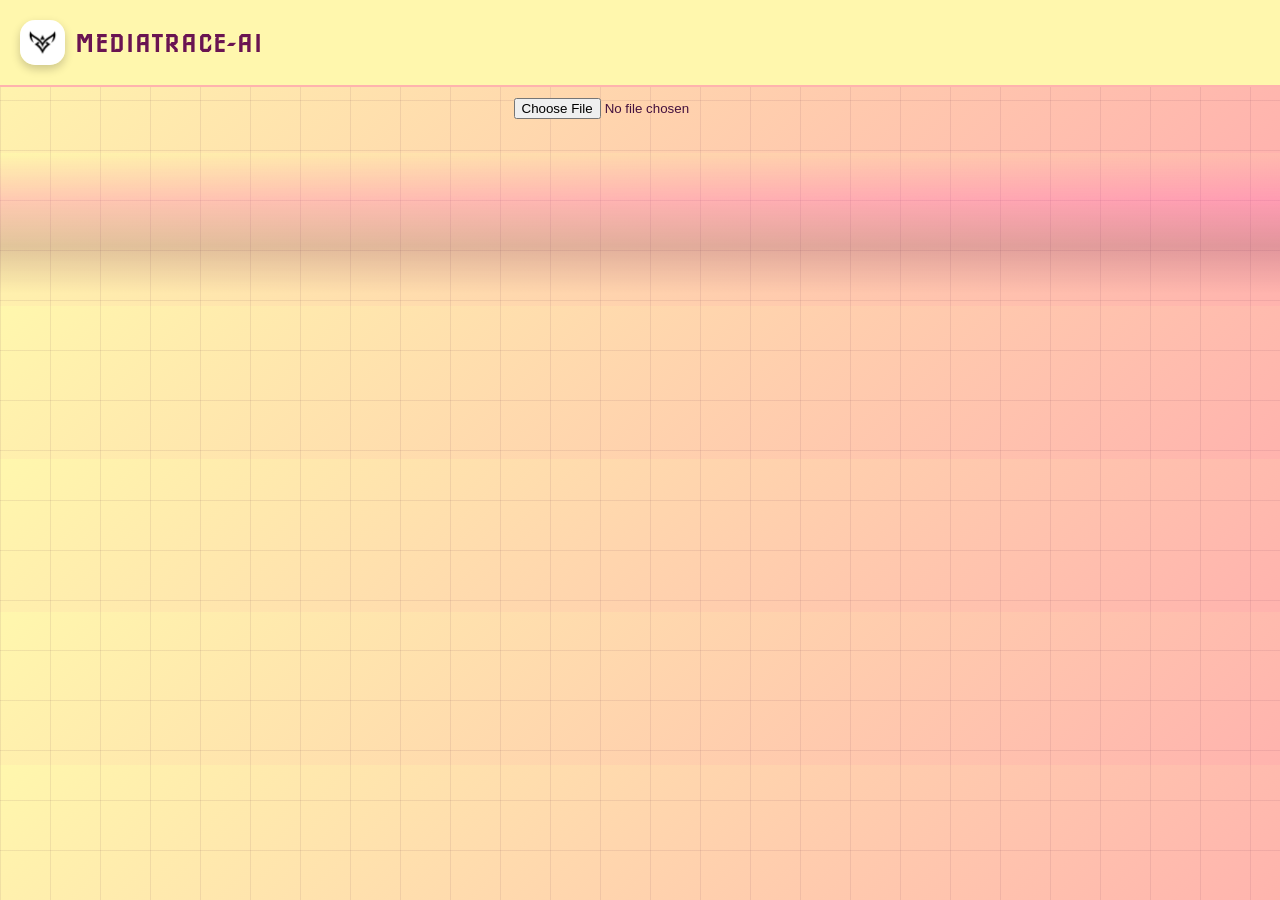
<file: index.html>
<!DOCTYPE html>
<html>
<head>
    <title>XYZ - Content DNA</title>
    <link rel="stylesheet" href="/static/style.css">
    <link href="https://fonts.googleapis.com/css2?family=Iceberg&display=swap" rel="stylesheet">
</head>
<body style="font-family: Arial; text-align: center; margin-top: 50px;">

    
    <h2>Upload Image</h2>

    <input type="file" id="fileInput" />
    <br><br>
<img id="preview" width="300" style="display:none; border-radius:10px;" />

    <p id="result"></p>


    <script>
        async function uploadImage() {
            const fileInput = document.getElementById("fileInput");
            const file = fileInput.files[0];

            if (!file) {
                alert("Please select a file");
                return;
            }

            const formData = new FormData();
            formData.append("file", file);

            const response = await fetch("/upload", {
                method: "POST",
                body: formData
            });

            const data = await response.json();

            document.getElementById("result").innerText =
                "Uploaded: " + data.filename;
        }
    </script>
    <button id="uploadBtn" onclick="uploadImage()" style="display:none;">
    Upload
</button>

<div class="navbar">
    <img src="/static/logo.jpg" class="logo">
    <span class="site-name">MEDIATRACE-AI</span>
</div>




<script src="/static/script.js"></script>
</body>
</html>
</file>
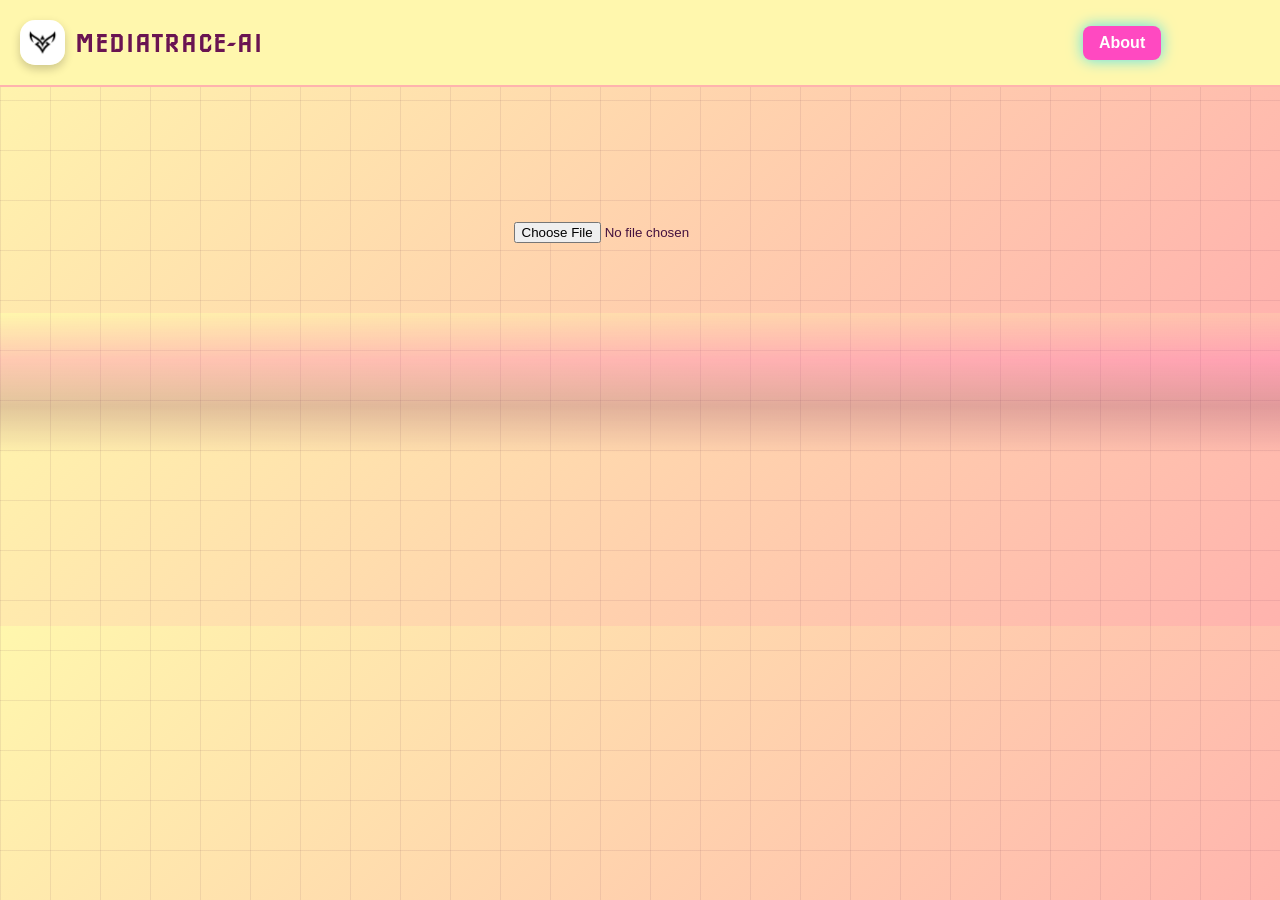
<file: static/index.html>
<!DOCTYPE html>
<html>
<head>
    <title>MediaTrace-AI</title>
    <link rel="icon" href="/static/logo.jpg?v=1">
    <link rel="stylesheet" href="/static/style.css">
    <link href="https://fonts.googleapis.com/css2?family=Iceberg&display=swap" rel="stylesheet">
    
</head>

<body style="font-family: Arial; text-align: center; margin-top: 50px;">

    <div class="navbar">
        <img src="/static/logo.jpg" class="logo">
        <span class="site-name">MEDIATRACE-AI</span>
        <a href="/about" class="about-btn">About</a>
    </div>

    <div class="card">
    <!-- your upload UI -->
</div>

    <h2>Upload Image</h2>

    
    <br><br>

    <img id="preview" width="300" style="display:none; border-radius:10px;" />
    <br><br>

    <!-- ❌ removed onclick -->
    <button id="uploadBtn" style="display:none;">
        Upload
    </button>

    <br><br>

    <p id="result"></p>

    <div class="center-box">
    <input type="file" id="fileInput" />
    <br><br>

    <img id="preview" width="300" style="display:none;" />
    <br><br>

    <button id="uploadBtn" style="display:none;">Upload</button>

    <p id="result"></p>
</div>

    <script src="/static/script.js"></script>

</body>
</html>
</file>
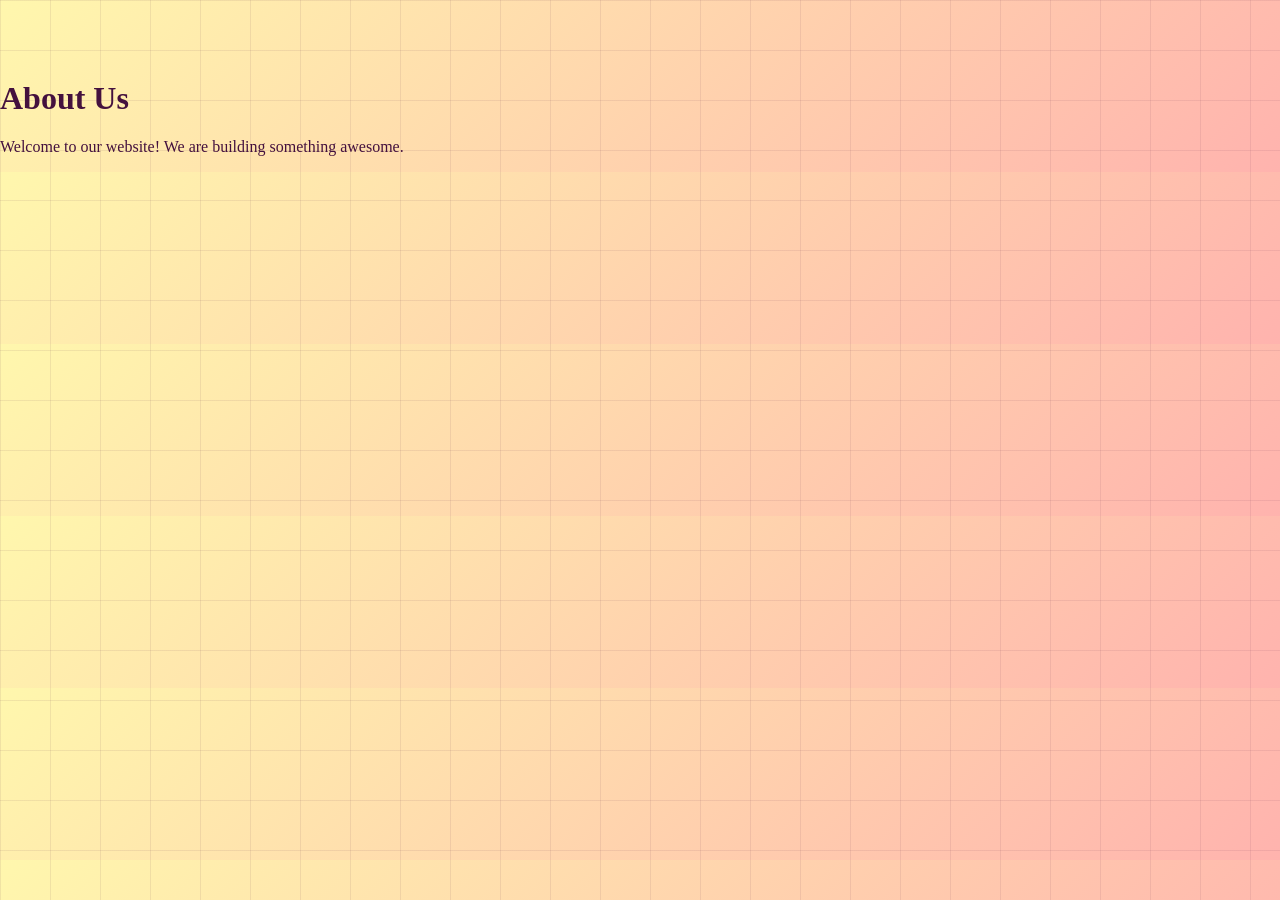
<file: static/about.html>
<!DOCTYPE html>
<html>
<head>
    <title>About Us</title>
    <link rel="stylesheet" href="/static/style.css">
</head>
<body>

    <h1>About Us</h1>
    <p>Welcome to our website! We are building something awesome.</p>

    <body class="about-page"></body>

</body>
</html>
</file>
<file: static/style.css>
body {
    margin: 0;
    margin-top: 80px;

    background: linear-gradient(135deg, #fff7ad, #ffb3ae);

    color: #44113e;
    overflow: hidden;
}

img {
    margin-top: 20px;
    box-shadow: 0 4px 10px rgba(0,0,0,0.2);
}

button {
    margin-top: 15px;
}

.logo {
    position: fixed;   /* stays in top-left even when scrolling */
    top: 10px;
    left: 10px;
    width: 50px;       /* adjust size */
    height: auto;
}

.navbar {
    position: fixed;
    top: 0;
    left: 0;
    width: 100%;

    display: flex;
    align-items: center;
    gap: 10px;
    padding: 10px 20px;

    

    background: #fff7ad;
    border-bottom: 2px solid #ffb3ae;
}


.logo {
    width: 45px;
    height: auto;
    position: relative;
    top: -10px;
    margin-left: -10px;
    border-radius: 15px;
}

.site-name {
    font-size: 24px;
    font-weight: bold;      /* matches your theme */
    margin: 10px;             /* remove any default spacing */
    position: relative;
    top: 2px;
    margin-left: 10px;
    font-family: 'Iceberg', sans-serif;
    letter-spacing: 2px;
    color: #6a1452;
}



.card {
    background: transparent;
    backdrop-filter: none;
}

button {
    margin-top: 15px;
    padding: 10px 20px;
    border: none;
    border-radius: 8px;


    font-weight: bold;

    cursor: pointer;



    background: linear-gradient(135deg, #56e1e9, #b863ff);
    color: black;

    transition: 0.3s;
}

button:hover {
    transform: scale(1.05);
    background: #EFD09E;
}

.center-box {
    text-align: center;
}

#preview {
    display: block;
    margin: 20px auto;
    border-radius: 10px;
    box-shadow: 0 8px 20px rgba(0,0,0,0.4);
}

.about-btn {
    margin-left: 800px;   /* pushes it to the right */

    padding: 8px 16px;

    text-decoration: none;
    font-weight: bold;




    background: #ff49c1;
    color: white;

    border-radius: 8px;
    font-weight: bold;

    transition: 0.3s;

    box-shadow: 0 0 15px #56e1e9;
}

.about-btn:hover {
    animation: shake 0.3s;
    transform: scale(1.05);
}


@keyframes shake {
    0% { transform: translateX(0); }
    25% { transform: translateX(-3px); }
    50% { transform: translateX(3px); }
    75% { transform: translateX(-3px); }
    100% { transform: translateX(0); }
}

@keyframes gradientMove {
    0% { background-position: 0% 50%; }
    25% { background-position: 50% 100%; }
    50% { background-position: 100% 50%; }
    75% { background-position: 50% 0%; }
    100% { background-position: 0% 50%; }
}

body::before {
    content: "";
    position: fixed;
    inset: 0;

    background-image:
        linear-gradient(rgba(68,17,62,0.08) 1px, transparent 1px),
        linear-gradient(90deg, rgba(68,17,62,0.08) 1px, transparent 1px);

    background-size: 50px 50px;

    z-index: -2;
}


@keyframes moveGlow {
    0% {
        transform: translate(0, 0) rotate(0deg);
    }
    50% {
        transform: translate(50px, -50px) rotate(180deg);
    }
    100% {
        transform: translate(0, 0) rotate(360deg);
    }
}

body::after {
    content: "";
    position: fixed;
    left: 0;
    width: 100%;
    height: 140px;

    background: linear-gradient(
        to bottom,
        transparent,
        rgba(255,73,193,0.25),
        rgba(106,20,82,0.2),
        transparent
    );

    animation: scanMove 5s linear infinite;

    z-index: -1;
}

@keyframes scanMove {
    0% {
        top: -150px;
    }
    100% {
        top: 100%;
    }
}

.about-page::after {
    display: none;
}
</file>
